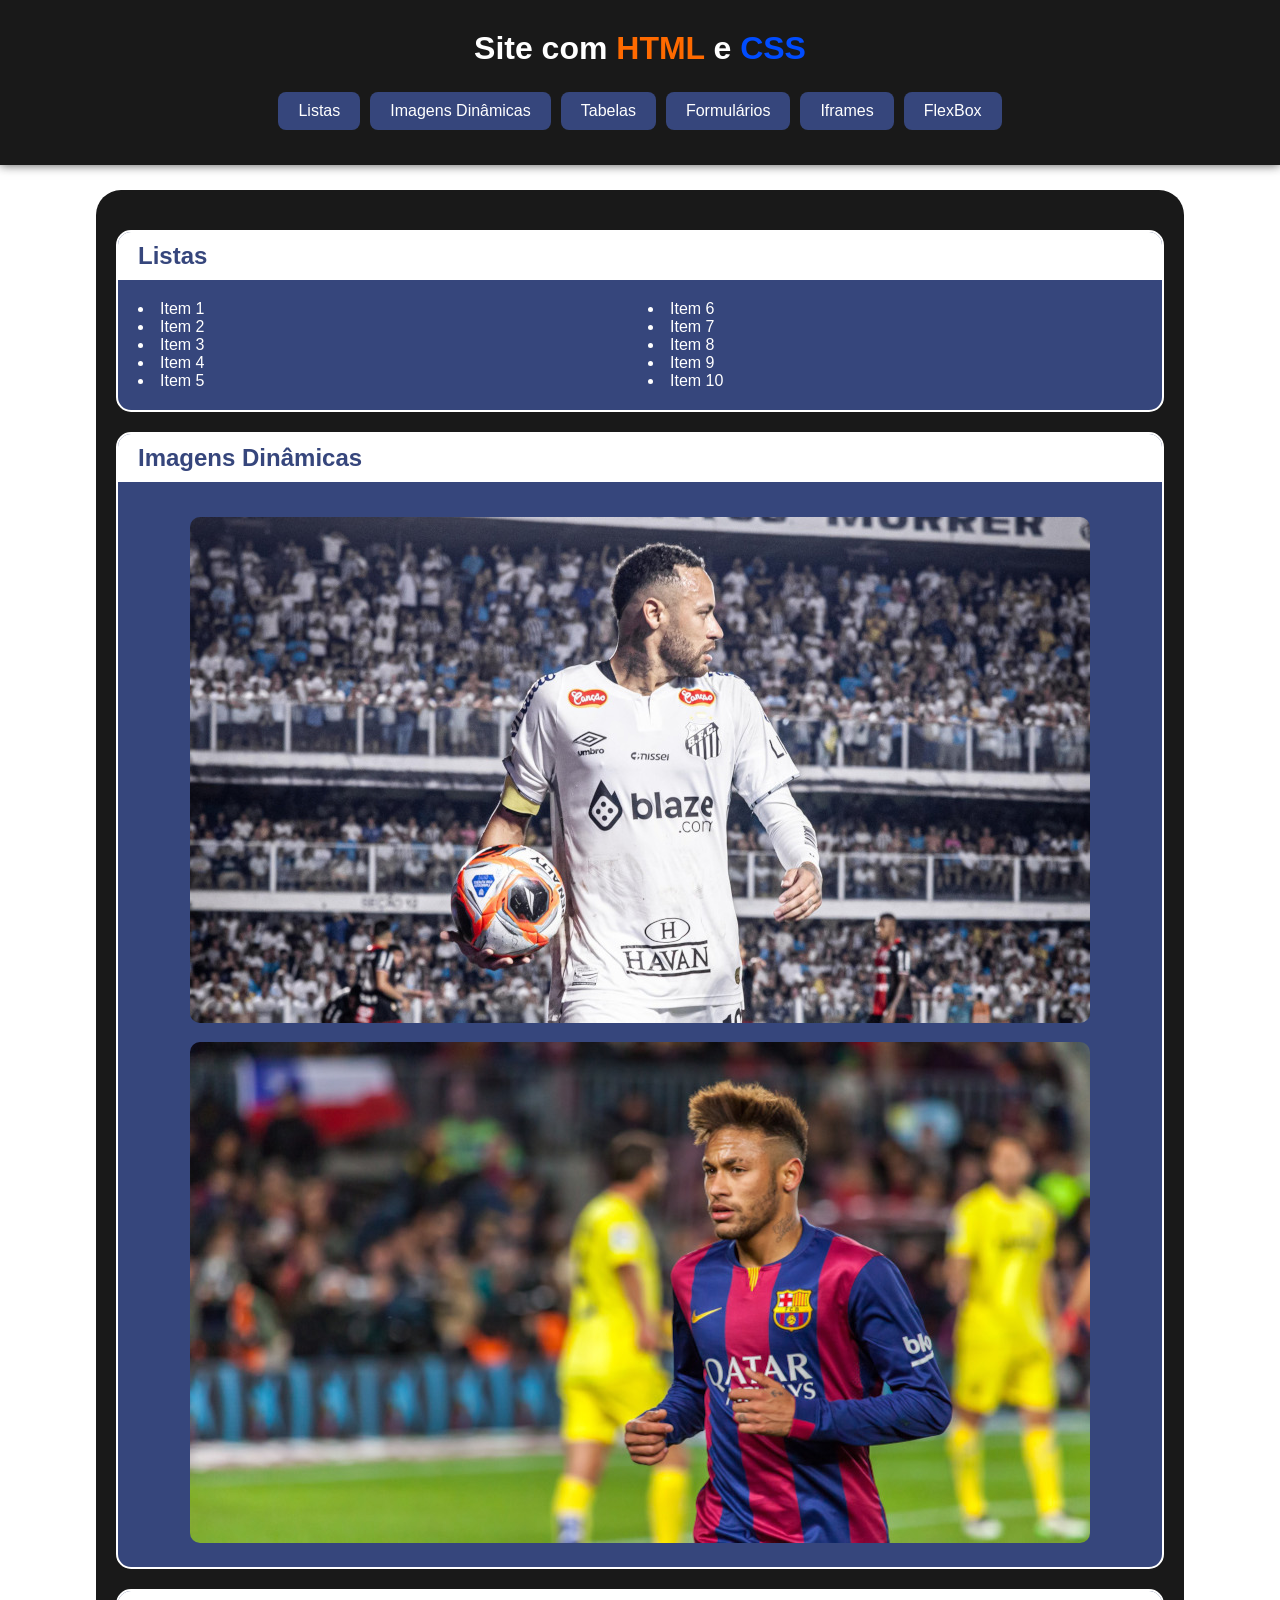
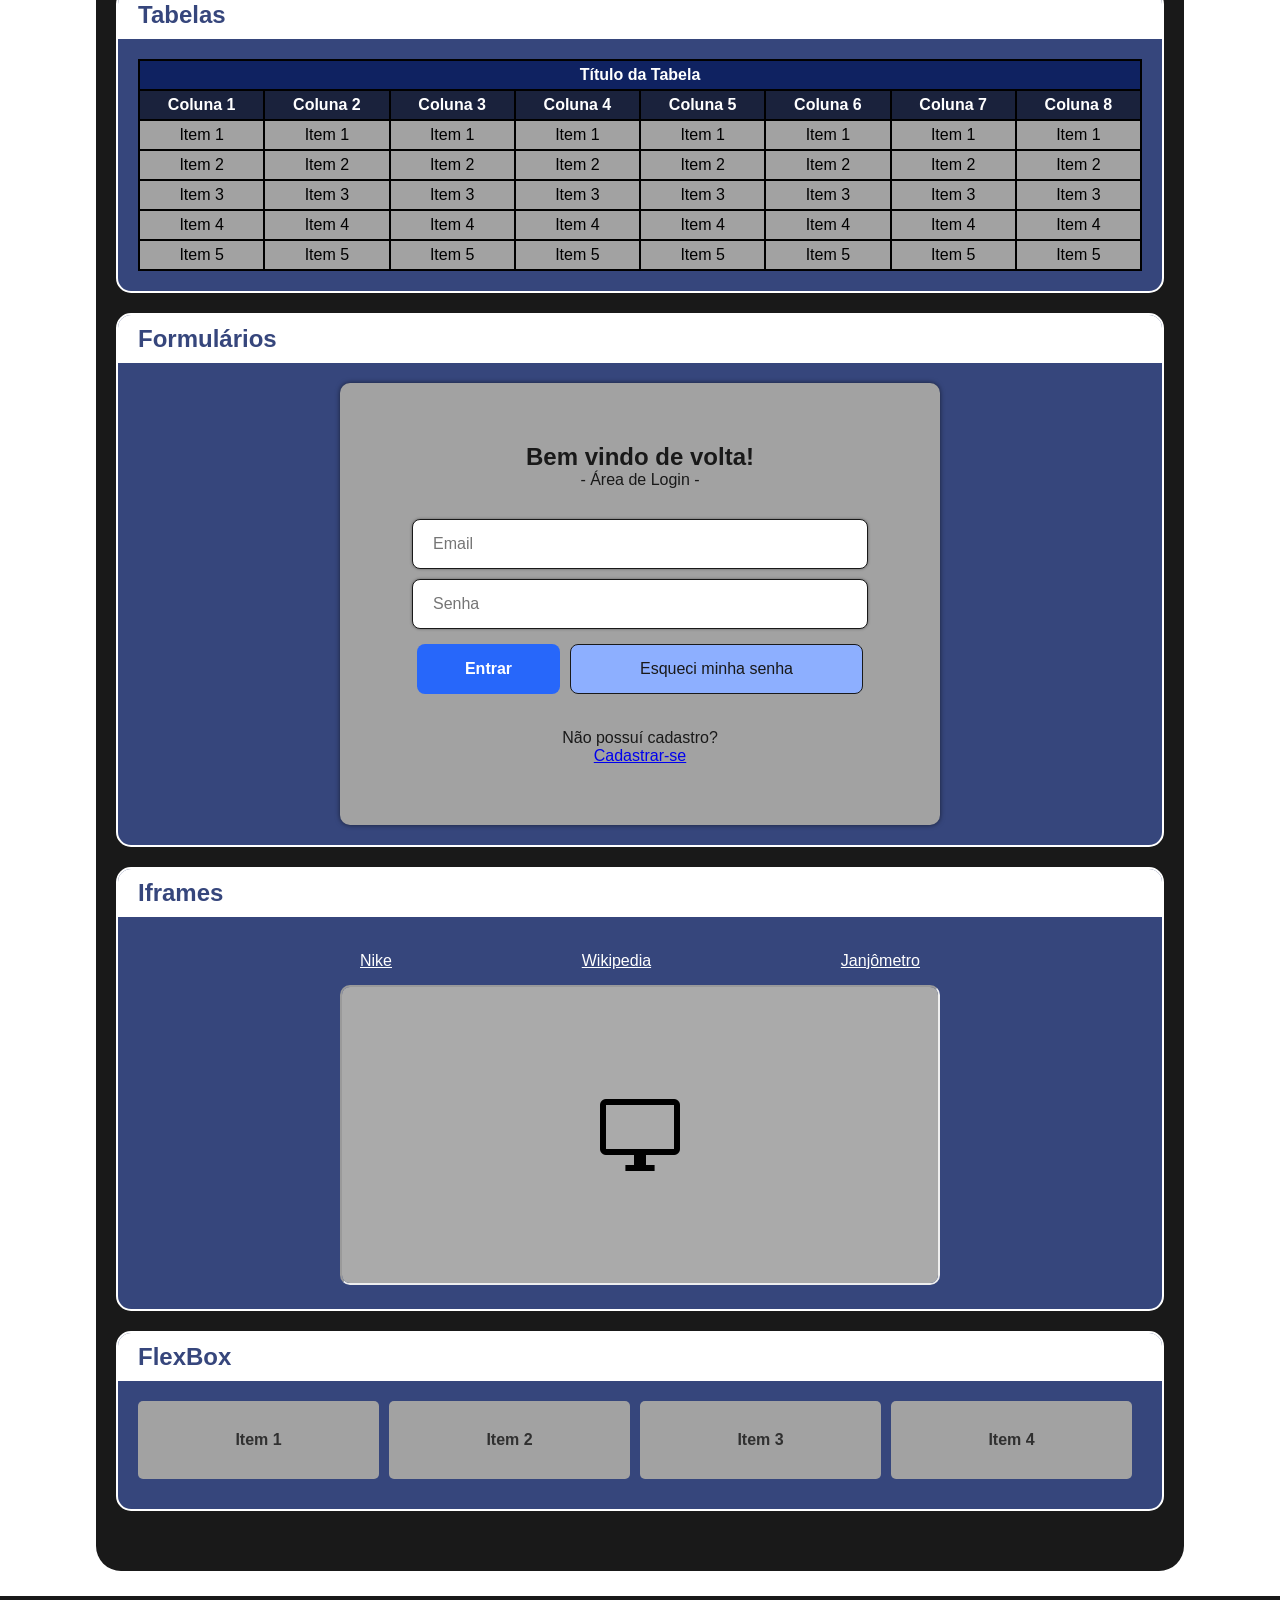
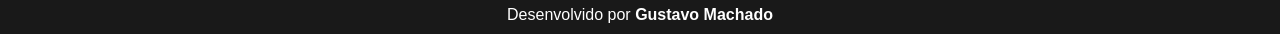
<file: index.html>
<!DOCTYPE html>
<html lang="pt-br">
<head>
    <meta charset="UTF-8">
    <meta name="viewport" content="width=device-width, initial-scale=1.0">
    <link rel="stylesheet" href="estilos/style.css">
    <link rel="stylesheet" href="estilos/nav-header.css">
    <link rel="stylesheet" href="estilos/media-query.css">
    <link href="https://fonts.googleapis.com/css2?family=Material+Symbols+Outlined" rel="stylesheet" />
    <title>Site HTML e CSS</title>
</head>
<body onresize="mudouTamanho()">
    <header>
        <!--Envelopei as palavras HTM e CSS com span para deixá-las com uma cor diferente do resto do h1-->
        <h1>Site com <span id="html">HTML</span> e <span id="css">CSS</span></h1>
        <div id="button_menu" onclick="clickMenu()">
            <p>Abra o menu!</p>
            <span id="icone"  class="material-symbols-outlined">
                menu
            </span>
        </div>
        <nav id="itens">
            <a href="#listas">Listas</a>
            <a href="#imagens">Imagens Dinâmicas</a>
            <a href="#tabelas">Tabelas</a>
            <a href="#formularios">Formulários</a>
            <a href="#iframes">Iframes</a>
            <a href="#flexbox">FlexBox</a>
        </nav>
    </header>
    <main>
        <div id="listas">
            <h2>Listas</h2>
            <ul>
                <li>Item 1</li>
                <li>Item 2</li>
                <li>Item 3</li>
                <li>Item 4</li>
                <li>Item 5</li>
                <li>Item 6</li>
                <li>Item 7</li>
                <li>Item 8</li>
                <li>Item 9</li>
                <li>Item 10</li>
            </ul>
        </div>
        <div id="imagens">
            <h2>Imagens Dinâmicas</h2>
            <picture> 
                <source media="(max-width: 750px)" srcset="imagens/neymarsantos-p.jpg" type="image/jpeg">
                <source media="(max-width: 1100px)" srcset="imagens/neymarsantos-m.jpg" type="image/jpeg">
                <img src="imagens/neymarsantos-g.jpg" alt="Imagem Neymar Santos"> <!--Base-->
            </picture>
            <picture> 
                <source media="(max-width: 750px)" srcset="imagens/neymarbarca-p.jpg" type="image/jpeg">
                <source media="(max-width: 1100px)" srcset="imagens/neymarbarca-m.jpg" type="image/jpeg">
                <img src="imagens/neymarbarca-g.jpg" alt="Imagem Neymar Santos"> <!--Base-->
            </picture>
        </div>
        <div id="tabelas">
            <h2>Tabelas</h2>
            <div id="table">
                <table>
                    <tr>
                        <th colspan="8">Título da Tabela</th>
                    </tr>
                    <tr>
                        <th class="columns">Coluna 1</th>
                        <th class="columns">Coluna 2</th>
                        <th class="columns">Coluna 3</th>
                        <th class="columns">Coluna 4</th>
                        <th class="columns">Coluna 5</th>
                        <th class="columns">Coluna 6</th>
                        <th class="columns">Coluna 7</th>
                        <th class="columns">Coluna 8</th>
                    </tr>
                    <tr>
                        <td>Item 1</td>
                        <td>Item 1</td>
                        <td>Item 1</td>
                        <td>Item 1</td>
                        <td>Item 1</td>
                        <td>Item 1</td>
                        <td>Item 1</td>
                        <td>Item 1</td>
                    </tr>
                    <tr>
                        <td>Item 2</td>
                        <td>Item 2</td>
                        <td>Item 2</td>
                        <td>Item 2</td>
                        <td>Item 2</td>
                        <td>Item 2</td>
                        <td>Item 2</td>
                        <td>Item 2</td>
                    </tr>
                    <tr>
                        <td>Item 3</td>
                        <td>Item 3</td>
                        <td>Item 3</td>
                        <td>Item 3</td>
                        <td>Item 3</td>
                        <td>Item 3</td>
                        <td>Item 3</td>
                        <td>Item 3</td>
                    </tr>
                    <tr>
                        <td>Item 4</td>
                        <td>Item 4</td>
                        <td>Item 4</td>
                        <td>Item 4</td>
                        <td>Item 4</td>
                        <td>Item 4</td>
                        <td>Item 4</td>
                        <td>Item 4</td>
                    </tr>
                    <tr>
                        <td>Item 5</td>
                        <td>Item 5</td>
                        <td>Item 5</td>
                        <td>Item 5</td>
                        <td>Item 5</td>
                        <td>Item 5</td>
                        <td>Item 5</td>
                        <td>Item 5</td>
                    </tr>
                </table>
            </div>
        </div>
        <div id="formularios">
            <h2>Formulários</h2>
            <div id="form">
                <h2>Bem vindo de volta!</h2>
                <p>- Área de Login -</p>
                <form action="form.html" method="post">
                    <input type="email" name="email" id="iemail" required placeholder="Email" maxlength="30">
                    <input type="password" name="senha" id="isenha" required placeholder="Senha" minlength="8" max="16">
                    <div id="buttons">
                        <input type="submit" value="Entrar">
                        <a id="esqueci"  href="#">Esqueci minha senha</a>
                    </div>
                    <p>Não possuí cadastro?</p>
                    <a href="#">Cadastrar-se</a>
                </form>
            </div>
        </div>
        <div id="iframes">
            <h2>Iframes</h2>
            <nav id="links">
                <a href="https://www.nike.com.br/" target="frame">Nike</a>
                <a href="https://pt.wikipedia.org/" target="frame">Wikipedia</a>
                <a href="https://www.janjometro.com/" target="frame">Janjômetro</a>
            </nav>
            <iframe src="iframes.html" name="frame"></iframe>
        </div>
        <div id="flexbox">
            <h2>FlexBox</h2>
            <div id="container">
                <p>Item 1</p>
                <p>Item 2</p>
                <p>Item 3</p>
                <p>Item 4</p>
            </div>
        </div>
    </main>
    <footer>
        <p>Desenvolvido por <a href="https://www.instagram.com/gugamachado1/" target="_blank">Gustavo Machado</a></p>
    </footer>
    <script>
        function mudouTamanho() {
            if(window.innerWidth >= 875) {
                itens.style.display = 'flex'
            }

            else {
                itens.style.display = 'none'
            }
        }

        function clickMenu(){
            if (itens.style.display == 'flex') {
                itens.style.display = 'none'
            }

            else {
                itens.style.display = 'flex'
            }
        }
    </script>
</body>
</html>
</file>
<file: estilos/style.css>
@charset "UTF-8";

/*Configurações iniciais*/
* {
    margin: 0px;
    padding: 0px;
    box-sizing: border-box;
}

body {
    font-family:'Segoe UI', Tahoma, Geneva, Verdana, sans-serif;
    height: 100vh;
}

:root {
		--header: #191919;
		--html: #FF6A00;
        --css: #004CFF;
        --fundos: #36467C;
}

/*Configurações para o Header*/
header {
    background-color: var(--header);
    box-shadow: 0px 0px 10px #191919bf;
    
    text-align: center;
    padding: 30px 0px;
    margin-bottom: 25px;
}

/*Configurações para o Header > h1*/
header > h1 {
    color: white;
    margin-bottom: 20px;
}

header > h1 > span#html {
    color: var(--html);
}

header > h1 > span#css {
    color: var(--css);
}

header > div#button_menu {
    width: 40%;
    margin: auto;

    display: flex;
    flex-flow: row nowrap;
    justify-content: center;
    align-items: center;
}

header > div#button_menu > span#icone {
    font-size: 2.5em;
    color: white;
    cursor: pointer;

    margin-bottom: 30px;
    margin-left: 5px;
}

header > div#button_menu > p {
    font-size: 1.2em;
    color: white;
    cursor: pointer;

    margin-bottom: 30px;
    margin-right: 5px;
}

header > div#button_menu:hover > p {
    color: rgb(203, 203, 203);
    transition: all .3s;
}

header > div#button_menu:hover > span#icone {
    color: rgb(203, 203, 203);
    transition: all .3s;
}

/*Configurações para o Header > nav*/
header > nav#itens {
    display: flex;
    flex-flow: row wrap;
    justify-content: center;
}

header > nav#itens > a {
    text-decoration: none;
    color: white;
    background-color: var(--fundos);

    margin: 5px;
    padding: 10px 20px;
    border-radius: 8px;

    display: inline-block;
}

header > nav#itens > a:hover {
    background-color: #1a223c;
    box-shadow: 0px 0px 10px rgba(19, 19, 174, 0.371);
    font-weight: bold;

    transition: all .3s;
}

/*Configurações para o Main*/
main {
    background-color: var(--header);
    width: 85vw;
    margin: auto;
    margin-bottom: 25px;
    padding: 40px 20px;

    border-radius: 25px;
} 

/*Configuração Geral da Div's*/
main > div {
    background-color: var(--fundos);
    color: white;
    border-radius: 15px;
    border: 2px solid white;

    margin-bottom: 20px;
    padding: 0px 20px 20px;
    overflow: hidden;
}

main > div > h2 {
    background-color: white;
    color: var(--fundos);

    padding: 10px 20px;
    margin: 0px -20px;
    margin-bottom: 20px;
}

/*Configuração Individual das Div's*/

/*Listas*/
main > div#listas > ul {
    text-align: justify;
    list-style-position: inside;
    columns: 2;
}

/*Imagens Dinâmicas*/
main > div#imagens {
    text-align: center;
}

main > div#imagens > h2 {
    text-align: left;
}

main > div#imagens > picture > img {
    border-radius: 10px;
    margin-top: 15px;
    background-color: black;

    max-width: 100%;
}

/*Tabelas*/
main > div#tabelas > div#table {
    overflow: auto;
}

main > div#tabelas > div#table > table{
    text-align: center;
    border-collapse: collapse;
    width: 100%;
    min-width: 700px;
}

main > div#tabelas > tr, th, td {
    border: 2px solid black;
    padding: 5px;
}

th {
    background-color: #0f2261;
}

th.columns {
    background-color: #1a223c;
}

td {
    background-color: #a2a2a2;
    color: black;
}

/*Formulários*/
div#form {
    background-color: #a2a2a2;
    color: rgb(25, 25, 25);
    box-shadow: 0px 0px 5px rgba(0, 0, 0, 0.567);
    text-align: center;

    padding: 60px 15px;
    border-radius: 10px;

    max-width: 600px;
    margin: auto;
}

div#form > p {
    margin-bottom: 30px;
}

div#form > form > input {
    display: block;
    width: 80%;
    margin: auto;

    padding: 15px 20px;
    margin-top: 10px;
    border-radius: 8px;
    border: 1px solid rgb(25, 25, 25);
    box-shadow: 0px 0px 3px rgba(0, 0, 0, 0.415);

    font-size: 1em;
}

div#buttons {
    display: flex;
    flex-flow: row wrap;
    justify-content: center;

    width: 80%;
    margin: auto;
    margin-top: 10px;
    margin-bottom: 30px;
}

div#buttons > input[type="submit"] {
    padding: 15px 30px;
    margin: 5px;

    flex-basis: 100px;
    flex-grow: 1;

    border-radius: 8px;
    border: none;
    font-size: 1em;
    font-family: 'Segoe UI', Tahoma, Geneva, Verdana, sans-serif;
    font-weight: bold;

    background-color: #2767fa;
    color: white;
}

div#buttons > input[type="submit"]:hover {
    background-color: #5184fd;
    transition: all .3s;
}

div#buttons > a#esqueci {
    text-decoration: none;
    padding: 15px 30px;
    margin: 5px;
    border-radius: 8px;

    flex-basis: 250px;
    flex-grow: 1;

    background-color: #8DAFFF;
    color: rgb(25, 25, 25);
    border: 1px solid rgb(25, 25, 25);
}

div#buttons > a#esqueci:hover {
    background-color: #5184fd;
    transition: all .3s;
}

/*Iframes*/
div#iframes {
    text-align: center;
}

div#iframes > h2 {
    text-align: left;
}

div#iframes > iframe {
    width: 90%;
    max-width: 600px;
    height: 300px;

    border-radius: 10px;
}

#iframes > nav#links {
    margin: auto;
    padding: 15px 20px;

    display: flex;
    flex-flow: row wrap;
    justify-content: space-between;

    width: 90%;
    max-width: 600px;
}

#iframes > nav#links > a {
    color: white;
    font-size: 1em;
}

/*FlexBox*/
#flexbox > div#container {
    display: flex;
    flex-flow: row wrap;
    justify-content: space-between;

}

#flexbox > div#container > p {
    background-color: #a2a2a2;
    color: rgb(48, 48, 48);
    font-weight: bold;
    text-align: center;

    flex-basis: 200px;
    flex-grow: 1;
    padding: 30px 15px;
    margin-right: 10px;
    margin-bottom: 10px;

    border-radius: 5px;
}

footer {
    background-color: #191919;
    color: white;
    padding: 10px;
    text-align: center;
}

footer > p > a {
    text-decoration: none;
    font-weight: bold;
    color: white;
}

footer > p > a:hover {
    text-decoration: underline;
}
</file>
<file: estilos/nav-header.css>
@charset "UTF-8";

/* Typical Device Breakpoints
------------------------------
Pequenas telas: até 600px
Celular: de 600px até 768px
Tablets: 768px até 1024px
Desktop: 1024px até 1440px
Grandes telas: acima de 1440px
*/

@media screen and (max-width: 875px) {
    header {
        padding: 0px;
        padding-top: 40px;
    }

    header > h1 {
        margin-bottom: 40px;
    }

    header > nav#itens {
        flex-flow: column;
    }

    header > nav#itens > a {
        margin: 0px;
        border-radius: 0px;
        border: 1px solid;
    }
}

/*Config. para menu tipo hamburger*/
@media screen and (min-width: 875px) {
    header > div#button_menu > p, span#icone {
        display: none;
    }
}
</file>
<file: estilos/media-query.css>
@charset "UTF-8";

/* Typical Device Breakpoints
------------------------------
Pequenas telas: até 600px
Celular: de 600px até 768px
Tablets: 768px até 1024px
Desktop: 1024px até 1440px
Grandes telas: acima de 1440px
*/

@media screen and (max-width: 768px) {
    main > div#listas > ul {
        columns: 1;
        text-align: center;
    }

    main > div#listas > ul > li {
        padding: 3px;
    }
}
</file>
